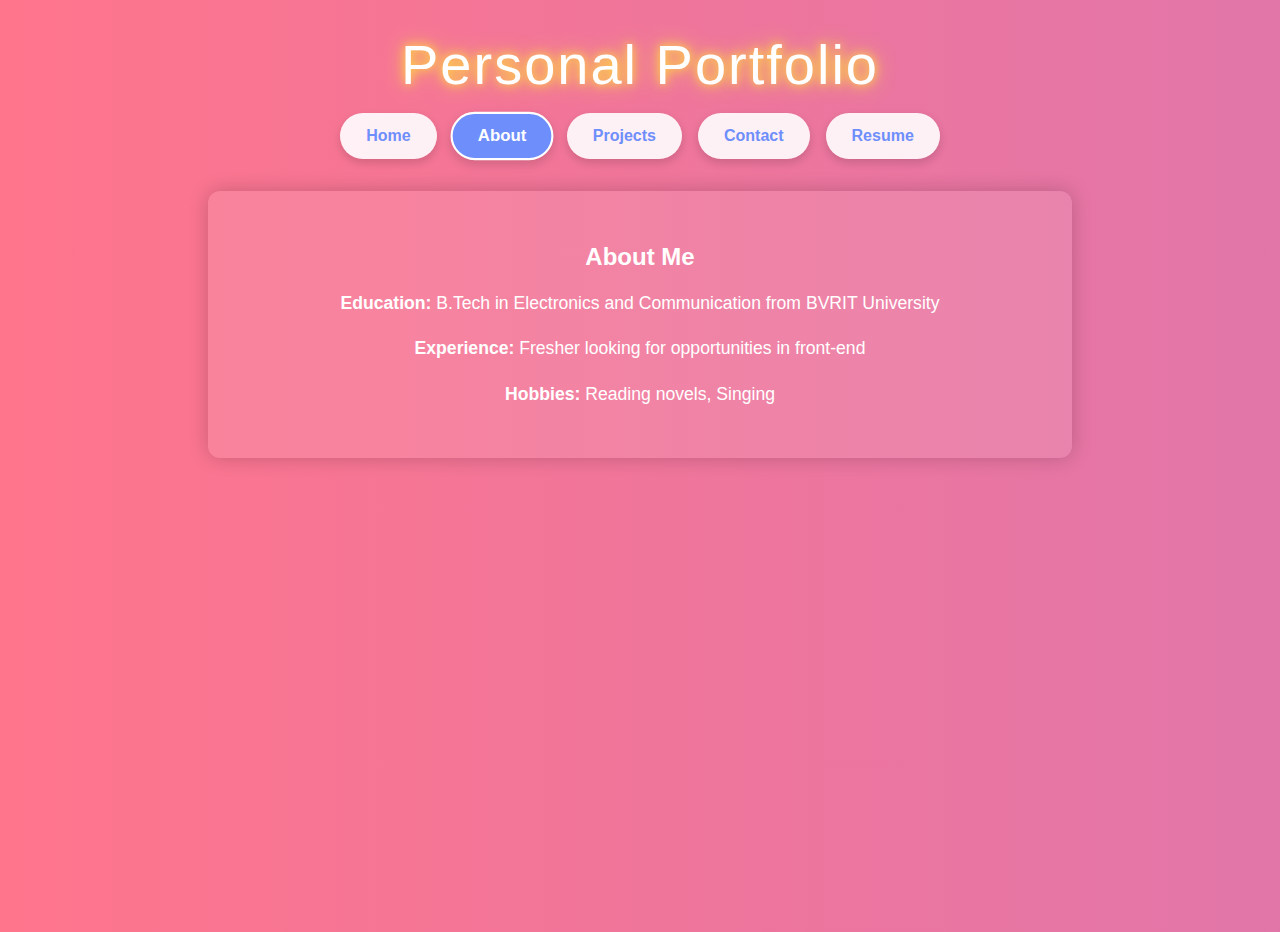
<file: about.html>
<!DOCTYPE html>
<html lang="en">
<head>
  <meta charset="UTF-8" />
  <meta name="viewport" content="width=device-width, initial-scale=1.0"/>
  <title>About | Personal Portfolio</title>
  <link rel="stylesheet" href="style.css" />
</head>
<body>

  <div class="main-title">Personal Portfolio</div>

  <div class="nav-buttons">
    <a href="index.html" class="nav-btn">Home</a>
    <a href="about.html" class="nav-btn active">About</a>
    <a href="projects.html" class="nav-btn">Projects</a>
    <a href="contact.html" class="nav-btn">Contact</a>
    <a href="resume.pdf" class="nav-btn" target="_blank">Resume</a>
  </div>

  <section class="page-content">
    <h2>About Me</h2>
    <p><strong>Education:</strong> B.Tech in Electronics and Communication from BVRIT University</p>
    <p><strong>Experience:</strong> Fresher looking for opportunities in front-end</p>
    <p><strong>Hobbies:</strong> Reading novels, Singing</p>
  </section>

</body>
</html>
</file>
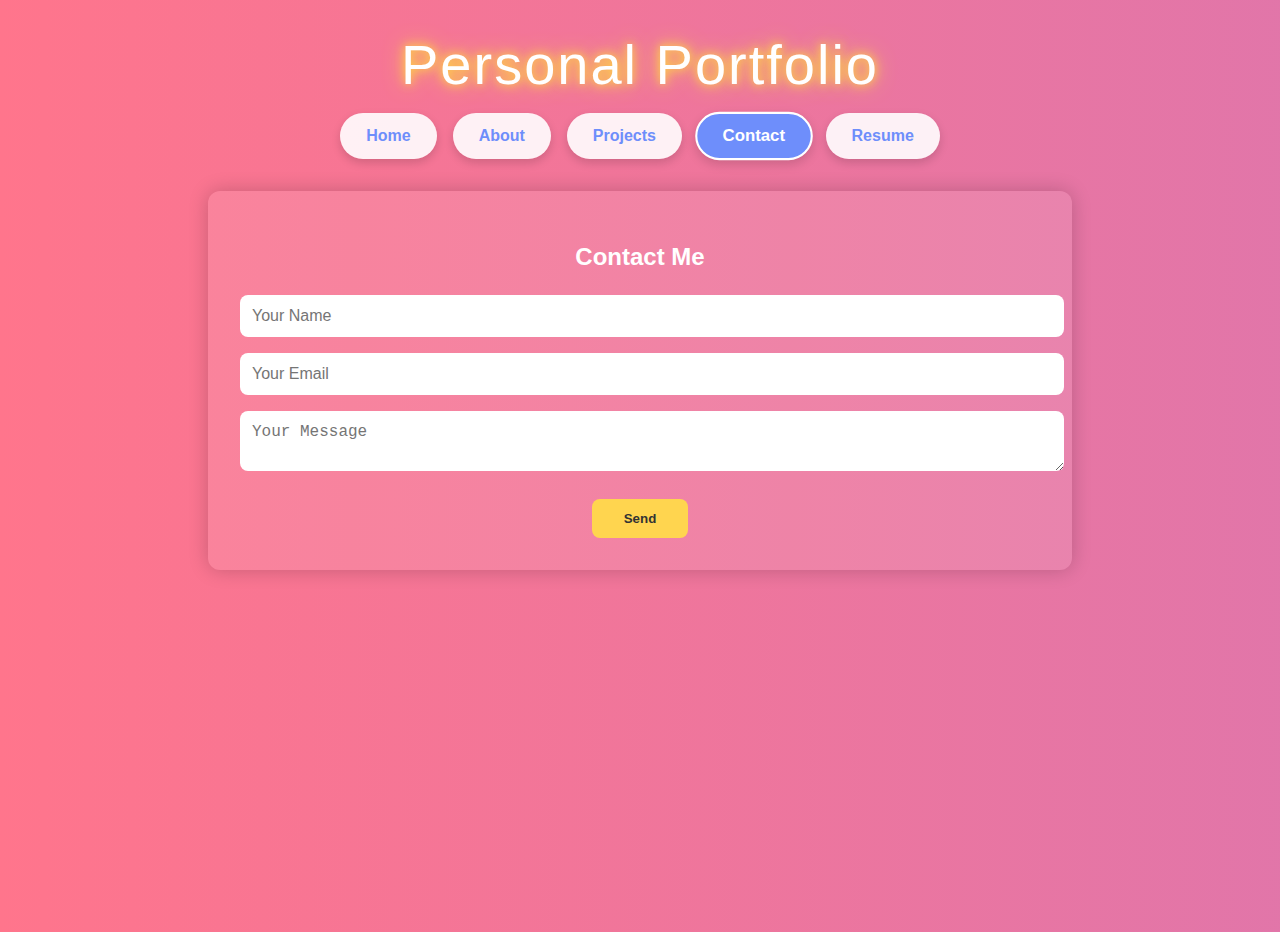
<file: contact.html>
<!DOCTYPE html>
<html lang="en">
<head>
  <meta charset="UTF-8" />
  <meta name="viewport" content="width=device-width, initial-scale=1.0"/>
  <title>Contact | Personal Portfolio</title>
  <link rel="stylesheet" href="style.css" />
</head>
<body>

  <div class="main-title">Personal Portfolio</div>

  <div class="nav-buttons">
    <a href="index.html" class="nav-btn">Home</a>
    <a href="about.html" class="nav-btn">About</a>
    <a href="projects.html" class="nav-btn">Projects</a>
    <a href="contact.html" class="nav-btn active">Contact</a>
    <a href="resume.pdf" class="nav-btn" target="_blank">Resume</a>
  </div>

  <section class="page-content">
    <h2>Contact Me</h2>
    <form>
      <input type="text" placeholder="Your Name" required />
      <input type="email" placeholder="Your Email" required />
      <textarea placeholder="Your Message" required></textarea>
      <button type="submit">Send</button>
    </form>
  </section>

</body>
</html>
</file>
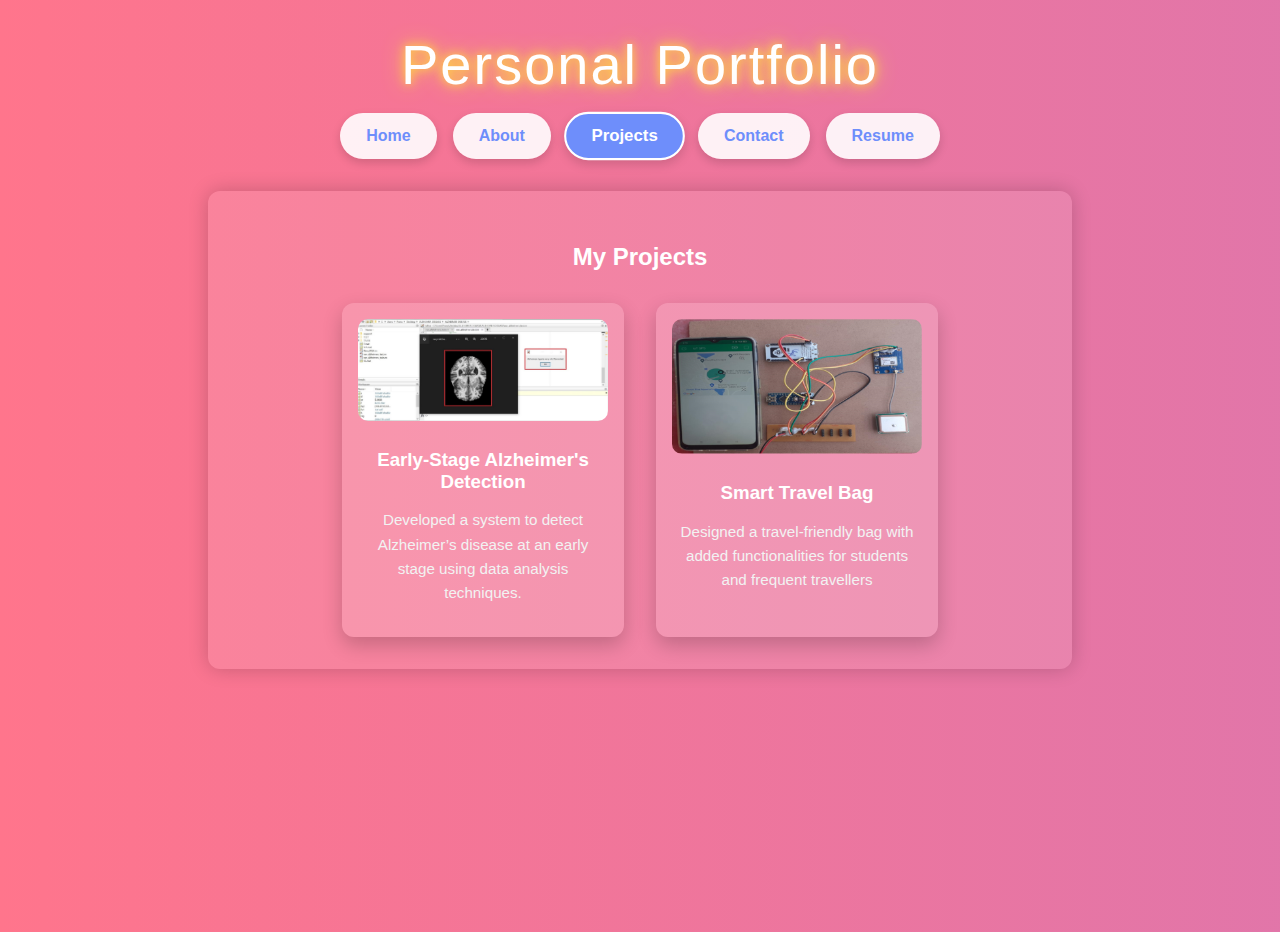
<file: projects.html>
<!DOCTYPE html>
<html lang="en">
<head>
  <meta charset="UTF-8" />
  <meta name="viewport" content="width=device-width, initial-scale=1.0"/>
  <title>Projects | Personal Portfolio</title>
  <link rel="stylesheet" href="style.css" />
</head>
<body>

  <div class="main-title">Personal Portfolio</div>

  <div class="nav-buttons">
    <a href="index.html" class="nav-btn">Home</a>
    <a href="about.html" class="nav-btn">About</a>
    <a href="projects.html" class="nav-btn active">Projects</a>
    <a href="contact.html" class="nav-btn">Contact</a>
    <a href="resume.pdf" class="nav-btn" target="_blank">Resume</a>
  </div>
  <section class="page-content">
    <h2>My Projects</h2>
    <div class="project-gallery">
  
      <div class="project-card">
        <img src="Project 1.jpg" alt="Project 1">
        <h3>Early-Stage Alzheimer's Detection</h3>
        <p>Developed a system to detect Alzheimer’s disease at an early stage using data analysis
            techniques.</p>
      </div>
  
      <div class="project-card">
        <img src="Project2.png" alt="Project 2">
        <h3>Smart Travel Bag</h3>
        <p>Designed a travel-friendly bag with added functionalities for students and frequent travellers</p>
      </div>
  
    </div>
  </section>
  
  

</body>
</html>
</file>
<file: style.css>
body {
    margin: 0;
    padding: 0;
    font-family: 'Segoe UI', sans-serif;
    color: #fff;
    background: linear-gradient(270deg, #6e8efb, #a777e3, #ff758c);
    background-size: 600% 600%;
    animation: backgroundMove 20s ease infinite;
    text-align: center;
    min-height: 100vh;
  }
  @keyframes backgroundMove {
    0% { background-position: 0% 50%; }
    50% { background-position: 100% 50%; }
    100% { background-position: 0% 50%; }
  }
  
  /* Main Title */
  .main-title {
    font-size: 3rem;
    margin: 2rem 0 1rem;
    animation: fadeInDown 1s ease-out;
  }
  /* Hero Section */
.hero-section {
    padding-top: 3rem;
    padding-bottom: 2rem;
    animation: fadeInDown 1.5s ease-in-out;
  }
  
  .main-title {
    font-size: 3.5rem;
    font-family: 'Orbitron', sans-serif;
    color: #ffffff;
    letter-spacing: 2px;
    text-shadow: 0 0 10px #ffdd40, 0 0 20px #ffdd40;
    animation: glowText 2s ease-in-out infinite alternate;
  }
  
  /* Animated Title Glow */
  @keyframes glowText {
    from {
      text-shadow: 0 0 10px #ffdd40, 0 0 20px #ffdd40, 0 0 30px #ff6e7f;
    }
    to {
      text-shadow: 0 0 20px #fff176, 0 0 30px #ff6e7f, 0 0 40px #ff8a65;
    }
  }
  h1, h2, h3 {
    font-family: 'Orbitron', sans-serif;
    margin-bottom: 1rem;
  }
  
  p {
    font-family: 'Roboto', sans-serif;
    font-size: 1.1rem;
    line-height: 1.6;
  }
  .subtitle {
    color: #fce38a;
    font-size: 1.2rem;
    margin-top: 0.5rem;
    animation: fadeIn 2s ease-in-out;
  }
  
  
  
  /* Navigation Buttons */
  .nav-buttons {
    display: flex;
    justify-content: center;
    flex-wrap: wrap;
    gap: 1rem;
    margin-bottom: 2rem;
  }
  
  .nav-btn {
    padding: 0.75rem 1.5rem;
    background-color: rgba(255, 255, 255, 0.9);
    color: #6e8efb;
    border: 2px solid transparent;
    border-radius: 25px;
    font-weight: bold;
    text-decoration: none;
    font-size: 1rem;
    transition: all 0.3s ease-in-out;
    box-shadow: 0 4px 10px rgba(0,0,0,0.15);
  }
  
  .nav-btn:hover,
  .nav-btn.active {
    background-color: #6e8efb;
    color: white;
    border-color: #fff;
    transform: scale(1.05);
  }
  
  
  /* Page Content */
  .page-content {
    max-width: 800px;
    background: rgba(255,255,255,0.1);
    padding: 2rem;
    margin: auto;
    border-radius: 12px;
    box-shadow: 0 0 20px rgba(0,0,0,0.2);
  }
  .project-gallery {
    display: flex;
    flex-wrap: wrap;
    justify-content: center;
    gap: 2rem;
    margin-top: 2rem;
  }
  
  .project-card {
    background: rgba(255, 255, 255, 0.15);
    border-radius: 12px;
    padding: 1rem;
    width: 250px;
    box-shadow: 0 8px 20px rgba(0,0,0,0.2);
    transition: transform 0.3s ease;
  }
  
  .project-card:hover {
    transform: translateY(-8px);
  }
  
  .project-card img {
    width: 100%;
    border-radius: 10px;
    margin-bottom: 1rem;
  }
  
  .project-card h3 {
    color: #fff;
    margin: 0.5rem 0;
  }
  
  .project-card p {
    color: #f2f2f2;
    font-size: 0.95rem;
  }
  .typing-text {
    font-size: 1.3rem;
    color: #ffd54f;
    font-weight: bold;
    margin-top: 1rem;
    display: inline-block;
    min-height: 2rem;
  }
  .typing-name {
    color: #fff;
  }
  
  
  /* Forms */
  input, textarea {
    width: 100%;
    margin: 0.5rem 0;
    padding: 0.75rem;
    border: none;
    border-radius: 8px;
    font-size: 1rem;
  }
  
  button[type="submit"] {
    background: #ffd54f;
    color: #333;
    padding: 0.75rem 2rem;
    border: none;
    border-radius: 8px;
    font-weight: bold;
    margin-top: 1rem;
    cursor: pointer;
  }
  
  /* Animations */
  @keyframes fadeInDown {
    from { opacity: 0; transform: translateY(-30px); }
    to { opacity: 1; transform: translateY(0); }
  }
</file>
